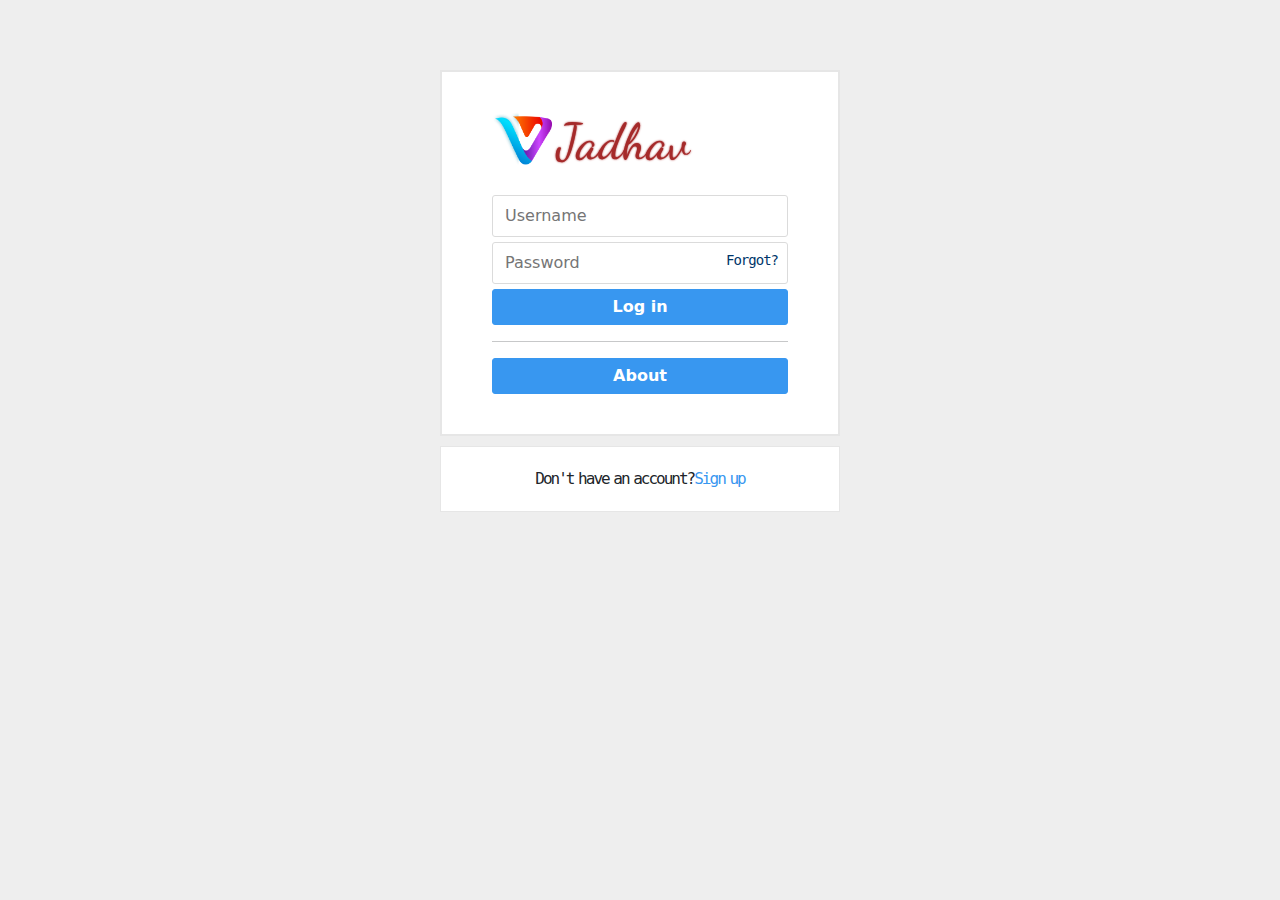
<file: index.html>
<!DOCTYPE html>
<html lang="en">

<head>
    <meta charset="UTF-8">
    <meta http-equiv="X-UA-Compatible" content="IE=edge">
    <meta name="viewport" content="width=device-width, initial-scale=1.0">
    <link rel="shortcut icon" href="./promoLogoGlow.png" type="image/x-icon">
    <title>Log In</title>
    <link rel="stylesheet" href="./bootstrap-5.2.0-beta1-dist (2)/bootstrap-5.2.0-beta1-dist/css/bootstrap.css">
    <link rel="stylesheet" href="./font-awesome-4.7.0/font-awesome-4.7.0/css/font-awesome.css">
    <link rel="stylesheet" href="./style.css">

</head>

<body>

    <div id="wrapper">
        <div class="main-content">
            <div class="header">
                <img src="./promoLogoGlow.png" alt="">
                <h1 class="logo">Jadhav</h1>
            </div>
            <div class="l-part">
                <input type="text" placeholder="Username" class="input-1" />
                <div class="overlap-text">
                    <input type="password" placeholder="Password" class="input-2" />
                    <a href="#">Forgot?</a>
                </div>
                <a href="./Home.html">
                    <input type="button" value="Log in" class="btn" /></a>

                <br>
                <hr>
                <a href="./about.html" class="btn">About</a>
            </div>
        </div>
        <div class="sub-content">
            <div class="s-part">
                Don't have an account?<a href="./signup.html">Sign up</a>
            </div>
        </div>
    </div>

</body>

</html>
</file>
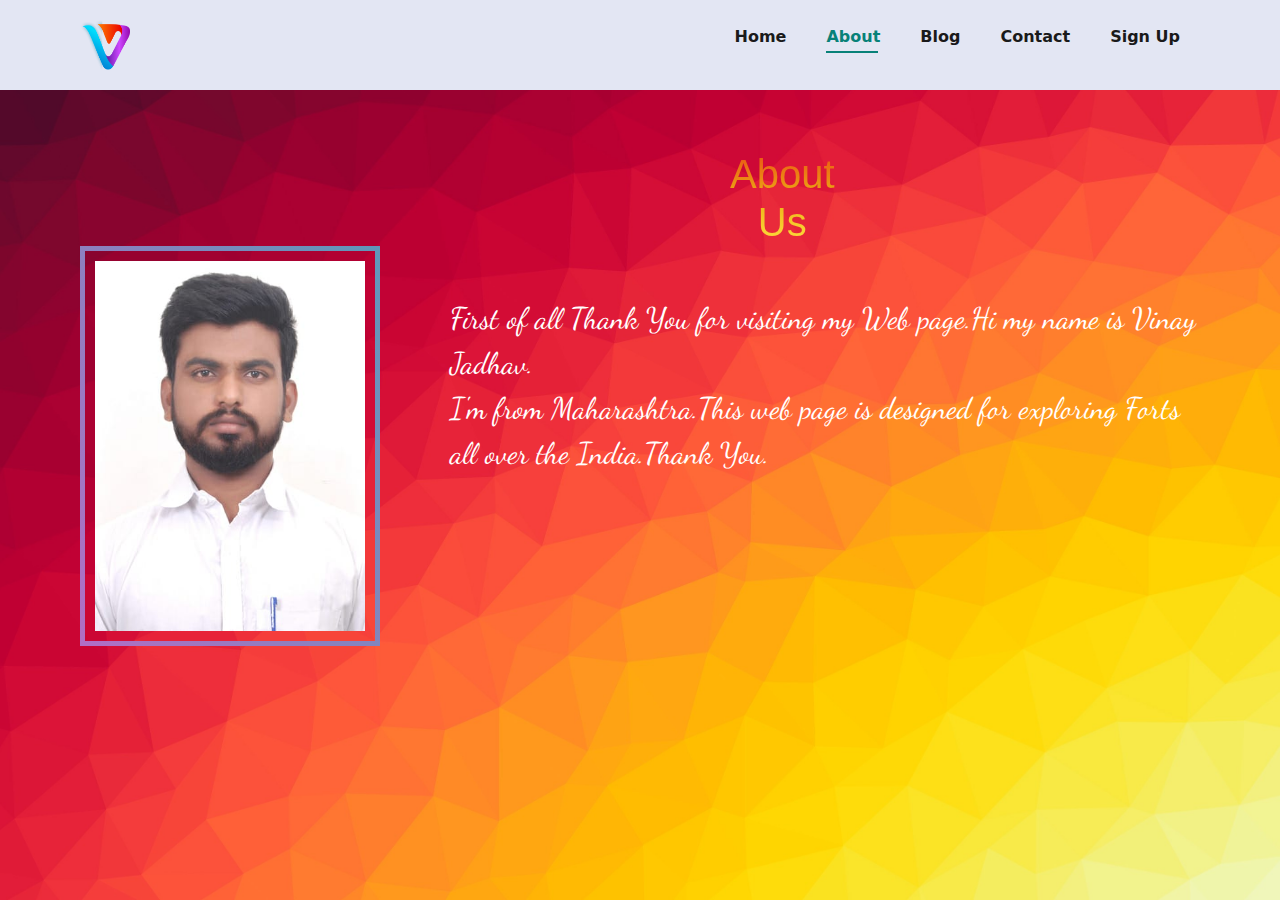
<file: about.html>
<!DOCTYPE html>
<html lang="en">

<head>
    <meta charset="UTF-8">
    <meta http-equiv="X-UA-Compatible" content="IE=edge">
    <meta name="viewport" content="width=device-width, initial-scale=1.0">
    <link rel="shortcut icon" href="./promoLogoGlow.png" type="image/x-icon">
    <link rel="stylesheet" href="./bootstrap-5.2.0-beta1-dist (2)/bootstrap-5.2.0-beta1-dist/css/bootstrap.css">
    <link rel="stylesheet" href="./font-awesome-4.7.0/font-awesome-4.7.0/css/font-awesome.css">
    <link rel="stylesheet" href="./about.css">
    <title>About</title>
</head>

<body>
    <section id="sec">
        <a href="#"><img src="./promoLogoGlow.png" alt="" class="logo1"></a>
        <div>
            <ul id="navbar">
                <li><a href="./Home.html">Home</a></li>
                <li><a class="active" href="./about.html">About</a></li>
                <li><a href="./blog.html">Blog</a></li>
                <li><a href="./contact.html">Contact</a></li>
                <li><a href="./signup.html">Sign Up</a></li>
            </ul>
        </div>
    </section>
    <section id="sec2">
        <h1 class="About">About Us</h1>
        <img class="pic" src="./image/vinay PROF pic.jpeg" width="300px" height="400px" alt="">
        <p class="info"> First of all Thank You for visiting my Web page.Hi my name is Vinay Jadhav. <br> I'm from Maharashtra.This web page is designed for exploring Forts <br>all over the India.Thank You.
        </p>
    </section>

</body>

</html>
</file>
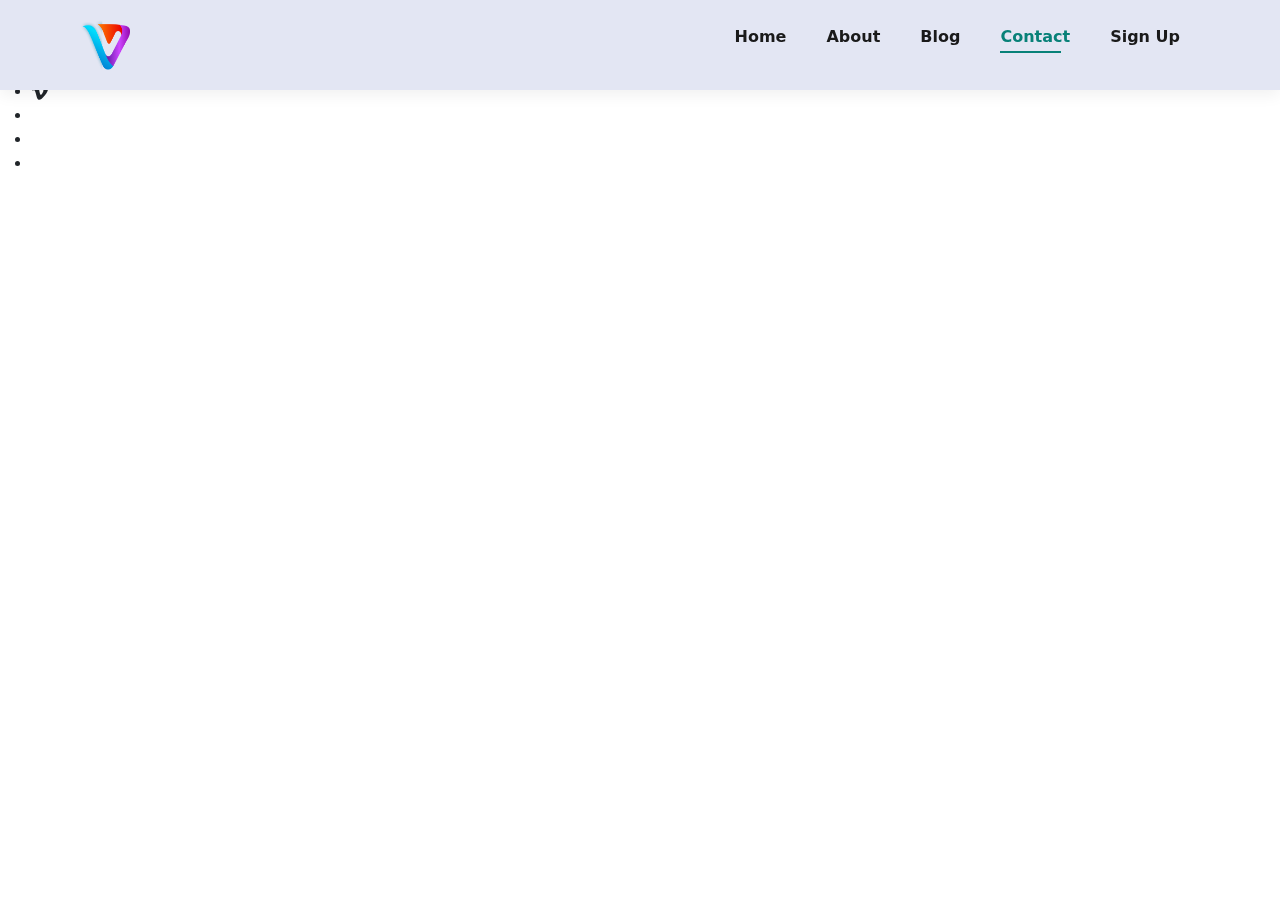
<file: contact.html>
<!DOCTYPE html>
<html lang="en">

<head>
    <meta charset="UTF-8">
    <meta http-equiv="X-UA-Compatible" content="IE=edge">
    <meta name="viewport" content="width=device-width, initial-scale=1.0">
    <link rel="shortcut icon" href="./promoLogoGlow.png" type="image/x-icon">
    <link rel="stylesheet" href="./bootstrap-5.2.0-beta1-dist (2)/bootstrap-5.2.0-beta1-dist/css/bootstrap.css">
    <link rel="stylesheet" href="./font-awesome-4.7.0/font-awesome-4.7.0/css/font-awesome.css">
    <link rel="stylesheet" href="./Home.css">
    <title>Contact</title>

</head>

<body>
    <section id="sec">
        <a href="#"><img src="./promoLogoGlow.png" alt="" class="logo1"></a>
        <div>
            <ul id="navbar">
                <li><a href="./Home.html">Home</a></li>
                <li><a href="./about.html">About</a></li>
                <li><a href="./blog.html">Blog</a></li>
                <li><a class="active" href="./contact.html">Contact</a></li>
                <li> <a href="./signup.html">Sign Up</a></li>
            </ul>
        </div>
    </section>
    <h1>Contact</h1>

    <section>
        <div>
            <ul>
                <li>
                    <a href=""> <svg xmlns="http://www.w3.org/2000/svg" width="16" height="16" fill="currentColor" class="bi bi-linkedin" viewBox="0 0 16 16">
                <path d="M0 1.146C0 .513.526 0 1.175 0h13.65C15.474 0 16 .513 16 1.146v13.708c0 .633-.526 1.146-1.175 1.146H1.175C.526 16 0 15.487 0 14.854V1.146zm4.943 12.248V6.169H2.542v7.225h2.401zm-1.2-8.212c.837 0 1.358-.554 1.358-1.248-.015-.709-.52-1.248-1.342-1.248-.822 0-1.359.54-1.359 1.248 0 .694.521 1.248 1.327 1.248h.016zm4.908 8.212V9.359c0-.216.016-.432.08-.586.173-.431.568-.878 1.232-.878.869 0 1.216.662 1.216 1.634v3.865h2.401V9.25c0-2.22-1.184-3.252-2.764-3.252-1.274 0-1.845.7-2.165 1.193v.025h-.016a5.54 5.54 0 0 1 .016-.025V6.169h-2.4c.03.678 0 7.225 0 7.225h2.4z"/>
              </svg></a>
                </li>
                <li><svg xmlns="http://www.w3.org/2000/svg" width="16" height="16" fill="currentColor" class="bi bi-vimeo" viewBox="0 0 16 16">
                <path d="M15.992 4.204c-.071 1.556-1.158 3.687-3.262 6.393-2.175 2.829-4.016 4.243-5.522 4.243-.933 0-1.722-.861-2.367-2.583L3.55 7.523C3.07 5.8 2.556 4.94 2.007 4.94c-.118 0-.537.253-1.254.754L0 4.724a209.56 209.56 0 0 0 2.334-2.081c1.054-.91 1.845-1.388 2.373-1.437 1.243-.123 2.01.728 2.298 2.553.31 1.968.526 3.19.646 3.666.36 1.631.756 2.446 1.186 2.445.334 0 .836-.53 1.508-1.587.671-1.058 1.03-1.863 1.077-2.415.096-.913-.263-1.37-1.077-1.37a3.022 3.022 0 0 0-1.185.261c.789-2.573 2.291-3.825 4.508-3.756 1.644.05 2.419 1.117 2.324 3.2z"/>
              </svg></li>
                <li></li>
                <li></li>
                <li></li>
            </ul>
        </div>
    </section>

</body>

</html>
</file>
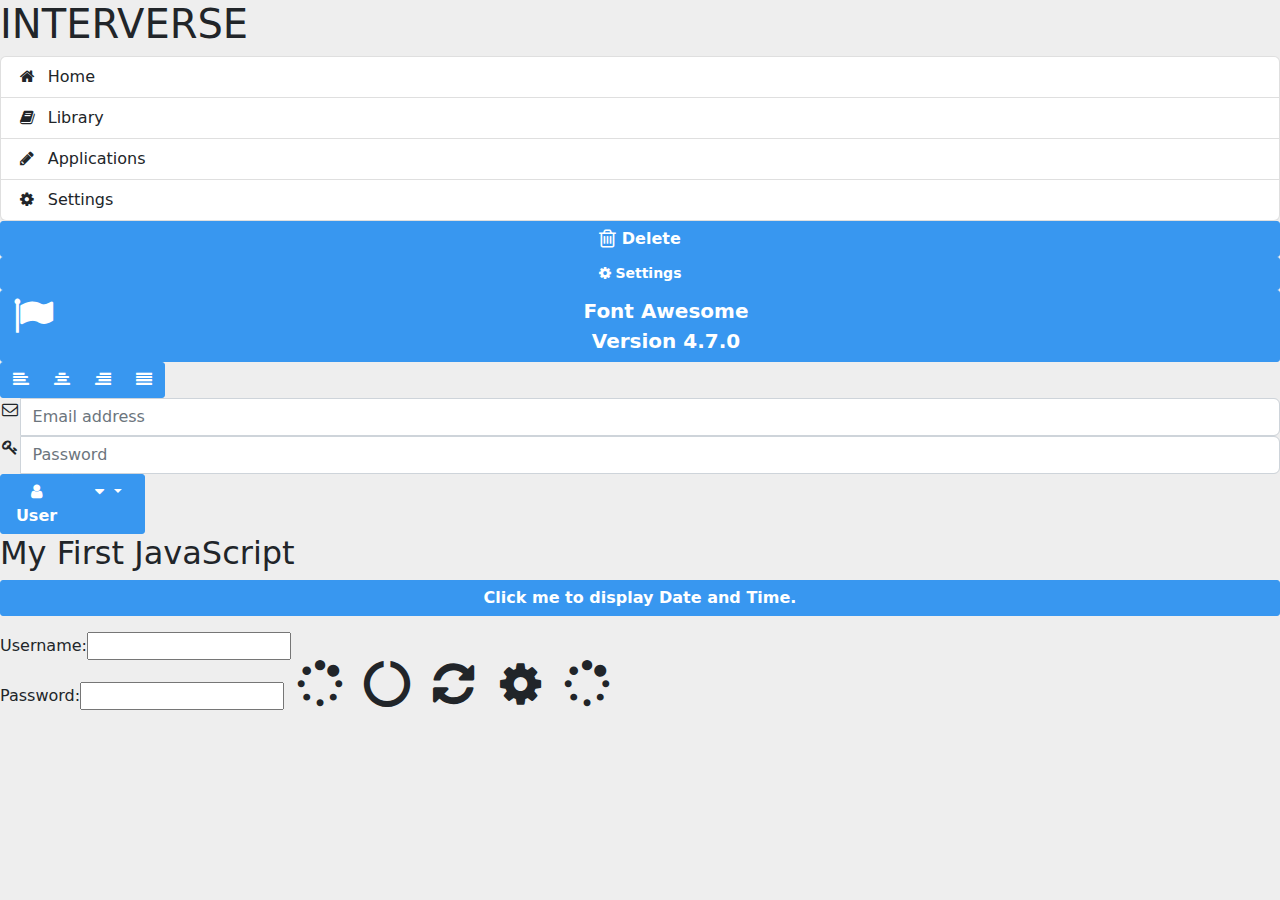
<file: firstlogin.html>
<!DOCTYPE html>
<html lang="en">

<head>
    <meta charset="UTF-8">
    <meta http-equiv="X-UA-Compatible" content="IE=edge">
    <meta name="viewport" content="width=device-width, initial-scale=1.0">
    <title>First data</title>
    <link rel="stylesheet" href="./bootstrap-5.2.0-beta1-dist (2)/bootstrap-5.2.0-beta1-dist/css/bootstrap.css">
    <link rel="stylesheet" href="./font-awesome-4.7.0/font-awesome-4.7.0/css/font-awesome.css">
    <link rel="stylesheet" href="./style.css">
</head>

<body>

    <h1>INTERVERSE</h1>
    <div class="list-group">
        <a class="list-group-item" href="#"><i class="fa fa-home fa-fw" aria-hidden="true"></i>&nbsp; Home</a>
        <a class="list-group-item" href="#"><i class="fa fa-book fa-fw" aria-hidden="true"></i>&nbsp; Library</a>
        <a class="list-group-item" href="#"><i class="fa fa-pencil fa-fw" aria-hidden="true"></i>&nbsp; Applications</a>
        <a class="list-group-item" href="#"><i class="fa fa-cog fa-fw" aria-hidden="true"></i>&nbsp; Settings</a>
    </div>
    <a class="btn btn-danger" href="#">
        <i class="fa fa-trash-o fa-lg"></i> Delete</a>
    <a class="btn btn-default btn-sm" href="#">
        <i class="fa fa-cog"></i> Settings</a>

    <a class="btn btn-lg btn-success" href="#">
        <i class="fa fa-flag fa-2x pull-left"></i> Font Awesome<br>Version 4.7.0</a>

    <div class="btn-group">
        <a class="btn btn-default" href="#">
            <i class="fa fa-align-left" title="Align Left"></i>
        </a>
        <a class="btn btn-default" href="#">
            <i class="fa fa-align-center" title="Align Center"></i>
        </a>
        <a class="btn btn-default" href="#">
            <i class="fa fa-align-right" title="Align Right"></i>
        </a>
        <a class="btn btn-default" href="#">
            <i class="fa fa-align-justify" title="Align Justify"></i>
        </a>
    </div>

    <div class="input-group margin-bottom-sm">
        <span class="input-group-addon"><i class="fa fa-envelope-o fa-fw"></i></span>
        <input class="form-control" type="text" placeholder="Email address">
    </div>
    <div class="input-group">
        <span class="input-group-addon"><i class="fa fa-key fa-fw"></i></span>
        <input class="form-control" type="password" placeholder="Password">
    </div>

    <div class="btn-group open">
        <a class="btn btn-primary" href="#"><i class="fa fa-user fa-fw"></i> User</a>
        <a class="btn btn-primary dropdown-toggle" data-toggle="dropdown" href="#">
            <span class="fa fa-caret-down" title="Toggle dropdown menu"></span>
        </a>
        <ul class="dropdown-menu">
            <li><a href="#"><i class="fa fa-pencil fa-fw"></i> Edit</a></li>
            <li><a href="#"><i class="fa fa-trash-o fa-fw"></i> Delete</a></li>
            <li><a href="#"><i class="fa fa-ban fa-fw"></i> Ban</a></li>
            <li class="divider"></li>
            <li><a href="#"><i class="fa fa-unlock"></i> Make admin</a></li>
        </ul>
    </div>
    <div><i class="fa-thin fa-apple-whole"><i class="bi bi-bell-fill"></i></i>
    </div>

    <h2>My First JavaScript</h2>
    <script type="text/javascript">
        function msgprint() {
            alert("You are Successfully Called the JavaScript function");
        }
    </script>
    <button type="button" onclick="document.getElementById('demo').innerHTML = Date()">
Click me to display Date and Time.</button>

    <p id="demo"></p>
    Username:<input type="text" name="username" /><br>
    <script src="./app.js">
        console
    </script>
    Password:<input type="password" name="password" />
    <i class="fa fa-spinner fa-spin fa-3x fa-fw"></i>
    <span class="sr-only">Loading...</span>

    <i class="fa fa-circle-o-notch fa-spin fa-3x fa-fw"></i>
    <span class="sr-only">Loading...</span>

    <i class="fa fa-refresh fa-spin fa-3x fa-fw"></i>
    <span class="sr-only">Loading...</span>

    <i class="fa fa-cog fa-spin fa-3x fa-fw"></i>
    <span class="sr-only">Loading...</span>

    <i class="fa fa-spinner fa-pulse fa-3x fa-fw"></i>
    <span class="sr-only">Loading...</span>
</body>

</html>
</file>
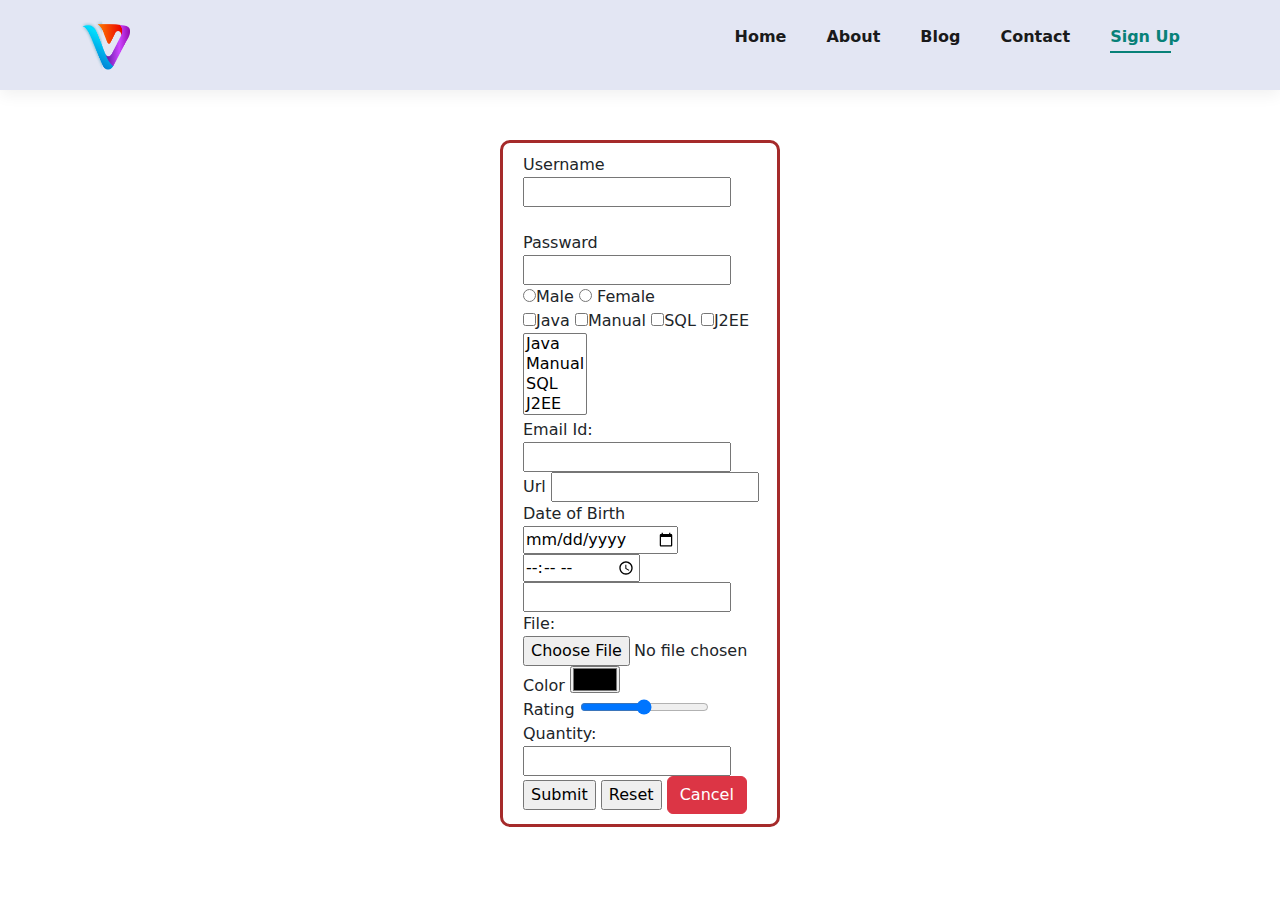
<file: signup.html>
<!DOCTYPE html>
<html lang="en">

<head>
    <meta charset="UTF-8">
    <meta http-equiv="X-UA-Compatible" content="IE=edge">
    <meta name="viewport" content="width=device-width, initial-scale=1.0">
    <link rel="shortcut icon" href="./promoLogoGlow.png" type="image/x-icon">
    <link rel="stylesheet" href="./bootstrap-5.2.0-beta1-dist (2)/bootstrap-5.2.0-beta1-dist/css/bootstrap.css">
    <link rel="stylesheet" href="./font-awesome-4.7.0/font-awesome-4.7.0/css/font-awesome.css">
    <link rel="stylesheet" href="./signup.css">
    <title>Signup | Registration</title>
</head>

<body>
    <section id="sec">
        <a href="#"><img src="./promoLogoGlow.png" alt="" class="logo1"></a>
        <div>
            <ul id="navbar">
                <li><a href="./Home.html">Home</a></li>
                <li><a href="./about.html">About</a></li>
                <li><a href="./blog.html">Blog</a></li>
                <li><a href="./contact.html">Contact</a></li>
                <li> <a class="active" href="./signup.html">Sign Up</a></li>
            </ul>
        </div>
    </section>
    <form>
        <label for="uname">Username </label> <br>
        <input type="text" id="uname"> <br>
        <br>
        <label for="pass">Passward </label> <br>
        <input type="password" id="pass"> <br>
        <input type="radio" name="gender"><label>Male</label>
        <input type="radio" name="gender"> <label>Female</label><br>
        <input type="checkbox"><label>Java</label>
        <input type="checkbox"><label>Manual</label>
        <input type="checkbox"><label>SQL</label>
        <input type="checkbox"><label>J2EE</label>
        <select multiple>
            <option value="">Java</option>
            <option value="">Manual</option>
            <option value="">SQL</option>
            <option value="">J2EE</option>
        </select> <br>
        <label for="">Email Id:</label>
        <input type="email"><br>
        <label for="">Url</label>
        <input type="url"> <br>
        <label for="">Date of Birth</label>
        <input type="date"> <br>
        <input type="time">
        <input type="datetime=local"> <br>
        <label>File:</label>
        <input type="file"><br>
        <label for="">Color</label>
        <input type="color"><br>
        <label for="">Rating</label>
        <input type="range"><br>
        <label for="">Quantity:</label>
        <input type="number"><br>
        <input type="Submit">
        <input type="Reset">
        <button class="btn btn-danger">Cancel</button>

    </form>
</body>

</html>
</file>
<file: about.css>
@import url('https://fonts.googleapis.com/css2?family=Dancing+Script:wght@400;500;700&display=swap');
#sec {
    display: flex;
    align-items: center;
    justify-content: space-between;
    padding: 20px 80px;
    background-color: #e3e6f3;
    box-shadow: 0 5px 15px rgba(0, 0, 0, 0.06);
}

.logo1 {
    width: 50px;
    height: 50px;
}

#navbar {
    display: flex;
    align-items: center;
    justify-content: center;
}

#navbar li {
    list-style: none;
    padding: 0 20px;
    position: relative;
}

#navbar li a {
    text-decoration: none;
    font-size: 16px;
    font-weight: 600;
    color: #1a1a1a;
    transition: 0.3s ease;
}

#navbar li a:hover,
#navbar li a.active {
    color: #088178;
}

#navbar li a.active::after,
#navbar li a:hover::after {
    content: "";
    width: 55%;
    height: 2px;
    background-color: #088178;
    position: absolute;
    bottom: -4px;
    left: 20px;
}

#sec2 {
    background-image: url(./image/html-color-codes-color-tutorials-hero.jpg);
    height: 90vh;
    width: 100%;
    background-size: cover;
    background-position: top 25% right 0;
    padding: 0 80px;
    /* font-family: 'Dancing Script', cursive; */
}

.About {
    text-align: center;
    background: -webkit-linear-gradient(#eb4d14, #EBB014, #FFDE40);
    -webkit-background-clip: text;
    -webkit-text-fill-color: transparent;
    font-family: Impact, Haettenschweiler, 'Arial Narrow Bold', sans-serif;
    background-color: aqua;
    background-color: transparent;
    margin: 60px 500px 0px 650px;
    display: inline-flex;
}

.pic {
    display: inline-block;
    padding: 10px;
    border: 5px solid;
    border-image-slice: 1;
    border-width: 5px;
    border-image-source: linear-gradient(60deg, #b16ec4, #5f97b9);
}

.info {
    display: inline-block;
    position: absolute;
    padding: 50px 0px 0px 70px;
    font-size: 30px;
    font-family: 'Dancing Script', cursive;
    color: white;
}
</file>
<file: Home.css>
@import url('https://fonts.googleapis.com/css2?family=Dancing+Script:wght@400;500;700&display=swap');
#sec {
    display: flex;
    align-items: center;
    justify-content: space-between;
    padding: 20px 80px;
    background-color: #e3e6f3;
    box-shadow: 0 5px 15px rgba(0, 0, 0, 0.06);
    width: 100%;
    position: fixed;
}

.logo1 {
    width: 50px;
    height: 50px;
}

#navbar {
    display: flex;
    align-items: center;
    justify-content: center;
}

#navbar li {
    list-style: none;
    padding: 0 20px;
    position: relative;
}

#navbar li a {
    text-decoration: none;
    font-size: 16px;
    font-weight: 600;
    color: #1a1a1a;
    transition: 0.3s ease;
}

#navbar li a:hover,
#navbar li a.active {
    color: #088178;
}

#navbar li a.active::after,
#navbar li a:hover::after {
    content: "";
    width: 55%;
    height: 2px;
    background-color: #088178;
    position: absolute;
    bottom: -4px;
    left: 20px;
}


/* --------------------------------------------- */

#toggle {
    opacity: 0;
}

#toggle:checked+.menu_btn>span {
    transform: rotate(45deg);
}

#toggle:checked+.menu_btn>span::before {
    top: 0;
    transform: rotate(0deg);
}

#toggle:checked+.menu_btn>span::after {
    top: 0;
    transform: rotate(90deg);
}

#toggle:checked~.box {
    left: 0 !important;
}

.menu_btn {
    position: fixed;
    top: 130px;
    left: 20px;
    width: 26px;
    height: 26px;
    cursor: pointer;
    z-index: 1;
}

.menu_btn>span,
.menu_btn>span::before,
.menu_btn>span::after {
    display: block;
    position: absolute;
    width: 100%;
    height: 2px;
    background-color: #616161;
    transition-duration: .25s;
}

.menu_btn>span::before {
    content: '';
    top: -8px;
}

.menu_btn>span::after {
    content: '';
    top: 8px;
}

.box {
    display: block;
    position: fixed;
    top: 95px;
    left: -100%;
    width: 300px;
    height: 100%;
    margin: 0;
    padding: 80px 0;
    list-style: none;
    background-color: #Eceff1;
    box-shadow: 2px 2px 6px rgba(0, 0, 0, 4);
    transition-duration: .25s;
}

.menu_item {
    display: block;
    padding: 12px 24px;
    color: #333;
    font-family: 'Roboto', sans-serif;
    font-size: 20px;
    font-weight: 600;
    text-decoration: none;
    transition-duration: .25s;
}

.menu_item:hover {
    background-color: #CFD8DC;
}

#vid {
    /* width: 500px;
    height: 700px; */
}

.videos {
    margin-top: 100px;
    margin-left: 100PX;
    word-spacing: 30px;
}

video {
    display: inline-block;
    width: 350px;
    height: 200px;
}
</file>
<file: signup.css>
#sec {
    display: flex;
    align-items: center;
    justify-content: space-between;
    padding: 20px 80px;
    background-color: #e3e6f3;
    box-shadow: 0 5px 15px rgba(0, 0, 0, 0.06);
}

.logo1 {
    width: 50px;
    height: 50px;
}

#navbar {
    display: flex;
    align-items: center;
    justify-content: center;
}

#navbar li {
    list-style: none;
    padding: 0 20px;
    position: relative;
}

#navbar li a {
    text-decoration: none;
    font-size: 16px;
    font-weight: 600;
    color: #1a1a1a;
    transition: 0.3s ease;
}

#navbar li a:hover,
#navbar li a.active {
    color: #088178;
}

#navbar li a.active::after,
#navbar li a:hover::after {
    content: "";
    width: 55%;
    height: 2px;
    background-color: #088178;
    position: absolute;
    bottom: -4px;
    left: 20px;
}

form {
    border: solid brown;
    border-radius: 10px;
    padding: 10px 10px 10px 20px;
    display: block;
    margin: 50px 500px;
}
</file>
<file: style.css>
@import url('https://fonts.googleapis.com/css2?family=Dancing+Script:wght@400;500;700&display=swap');
.logo {
    color: brown;
    text-shadow: 0px 0px 2px;
    animation: animate 2s infinite linear;
    text-align: center;
    font-family: 'Dancing Script', cursive;
    display: inline-block;
    text-align: center;
    font-size: 50px;
}

@keyframes animate {
    0%,
    100% {
        color: lawngreen;
    }
    25% {
        color: deeppink;
    }
    50% {
        color: deepskyblue;
    }
    75% {
        color: white;
    }
}

* {
    margin: 0px;
    padding: 0px;
}

body {
    background-color: #eee;
}

#wrapper {
    width: 500px;
    height: 50%;
    overflow: hidden;
    border: 0px solid #000;
    margin: 50px auto;
    padding: 10px;
}

.main-content {
    width: 400px;
    height: 100%;
    margin: 10px auto;
    background-color: #fff;
    border: 2px solid #e6e6e6;
    padding: 40px 50px;
}

.header {
    border: 0px solid #000;
    margin-bottom: 0px;
}

.header img {
    padding: 0px 0px 30px 0px;
    width: 60px;
}

.input-1,
.input-2 {
    width: 100%;
    margin-bottom: 5px;
    padding: 8px 12px;
    border: 1px solid #dbdbdb;
    box-sizing: border-box;
    border-radius: 3px;
}

.overlap-text {
    position: relative;
}

.overlap-text a {
    position: absolute;
    top: 8px;
    right: 10px;
    color: #003569;
    font-size: 14px;
    text-decoration: none;
    font-family: 'Overpass Mono', monospace;
    letter-spacing: -1px;
}

.btn {
    width: 100%;
    background-color: #3897f0;
    border: 1px solid #3897f0;
    padding: 5px 12px;
    color: #fff;
    font-weight: bold;
    cursor: pointer;
    border-radius: 3px;
}

.sub-content {
    width: 400px;
    height: 40%;
    margin: 10px auto;
    border: 1px solid #e6e6e6;
    padding: 20px 50px;
    background-color: #fff;
}

.s-part {
    text-align: center;
    font-family: 'Overpass Mono', monospace;
    word-spacing: -3px;
    letter-spacing: -2px;
    font-weight: normal;
}

.s-part a {
    text-decoration: none;
    cursor: pointer;
    color: #3897f0;
    font-family: 'Overpass Mono', monospace;
    word-spacing: -3px;
    letter-spacing: -2px;
    font-weight: normal;
}

input:focus {
    background-color: yellow;
}

button {
    width: 100%;
    background-color: #3897f0;
    border: 1px solid #3897f0;
    padding: 5px 12px;
    color: #fff;
    font-weight: bold;
    cursor: pointer;
    border-radius: 3px;
    /* text-shadow: 0px 0px 10px #3399ff, 0px 0px 20px #3399ff, 0px 0px 40px #3399ff, 0px 0px 60px #3399ff, 0px 0px 80px #3399ff; */
}

button:hover {
    transition: ease-out 3s;
}
</file>
